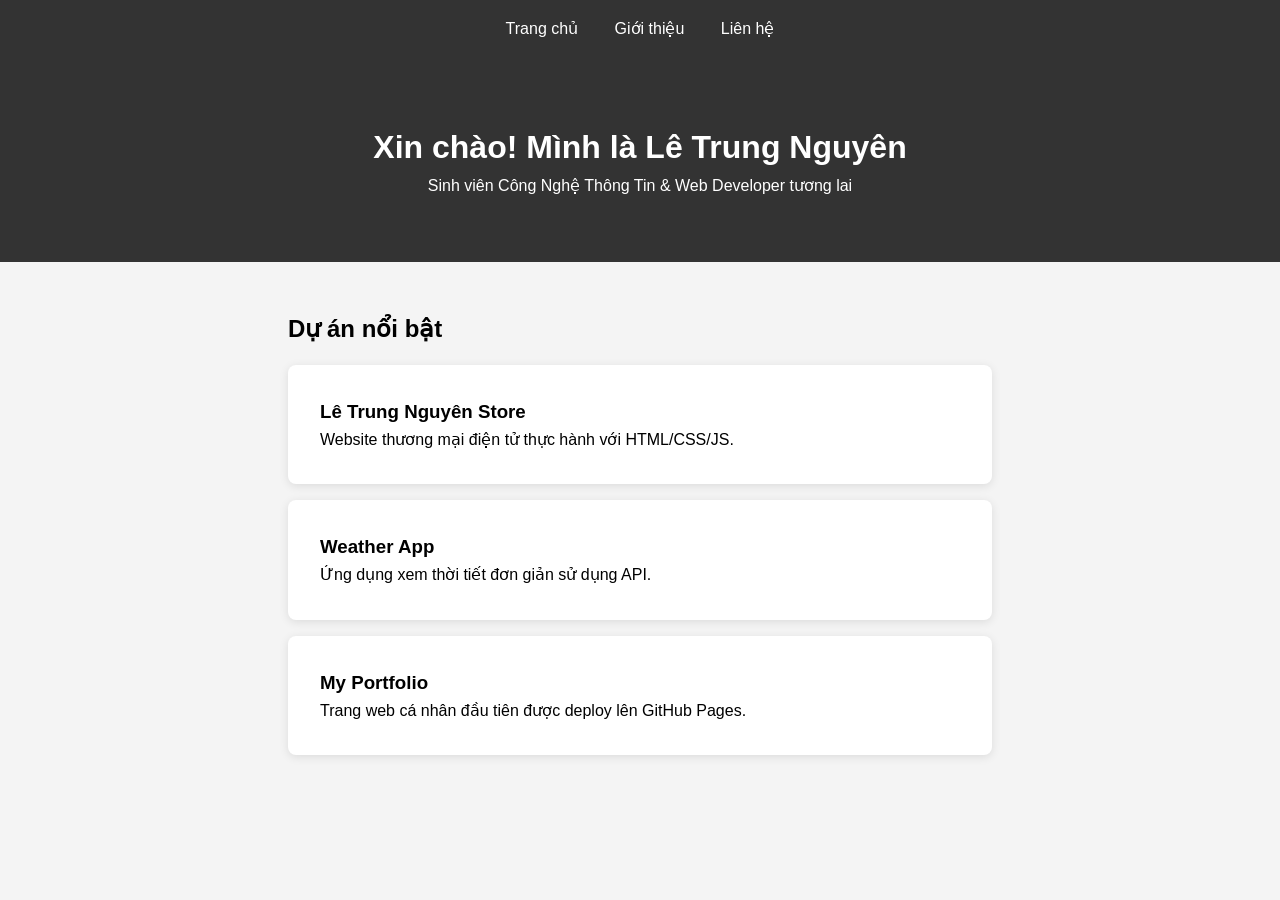
<file: index.html>
<!DOCTYPE html>
<html lang="vi">
<head>
    <meta charset="UTF-8">
    <meta name="viewport" content="width=device-width, initial-scale=1.0">
    <title>Lê Trung Nguyên - Portfolio</title>
    <link rel="stylesheet" href="style.css">
</head>
<body>
    <nav>
        <a href="index.html">Trang chủ</a>
        <a href="about.html">Giới thiệu</a>
        <a href="contact.html">Liên hệ</a>
    </nav>

    <header>
        <h1>Xin chào! Mình là Lê Trung Nguyên</h1>
        <p>Sinh viên Công Nghệ Thông Tin & Web Developer tương lai</p>
    </header>

    <section>
        <h2>Dự án nổi bật</h2>
        <div class="project">
            <h3>Lê Trung Nguyên Store</h3>
            <p>Website thương mại điện tử thực hành với HTML/CSS/JS.</p>
        </div>
        <div class="project">
            <h3>Weather App</h3>
            <p>Ứng dụng xem thời tiết đơn giản sử dụng API.</p>
        </div>
        <div class="project">
            <h3>My Portfolio</h3>
            <p>Trang web cá nhân đầu tiên được deploy lên GitHub Pages.</p>
        </div>
    </section>

    <script src="script.js"></script>
</body>
</html>
</file>
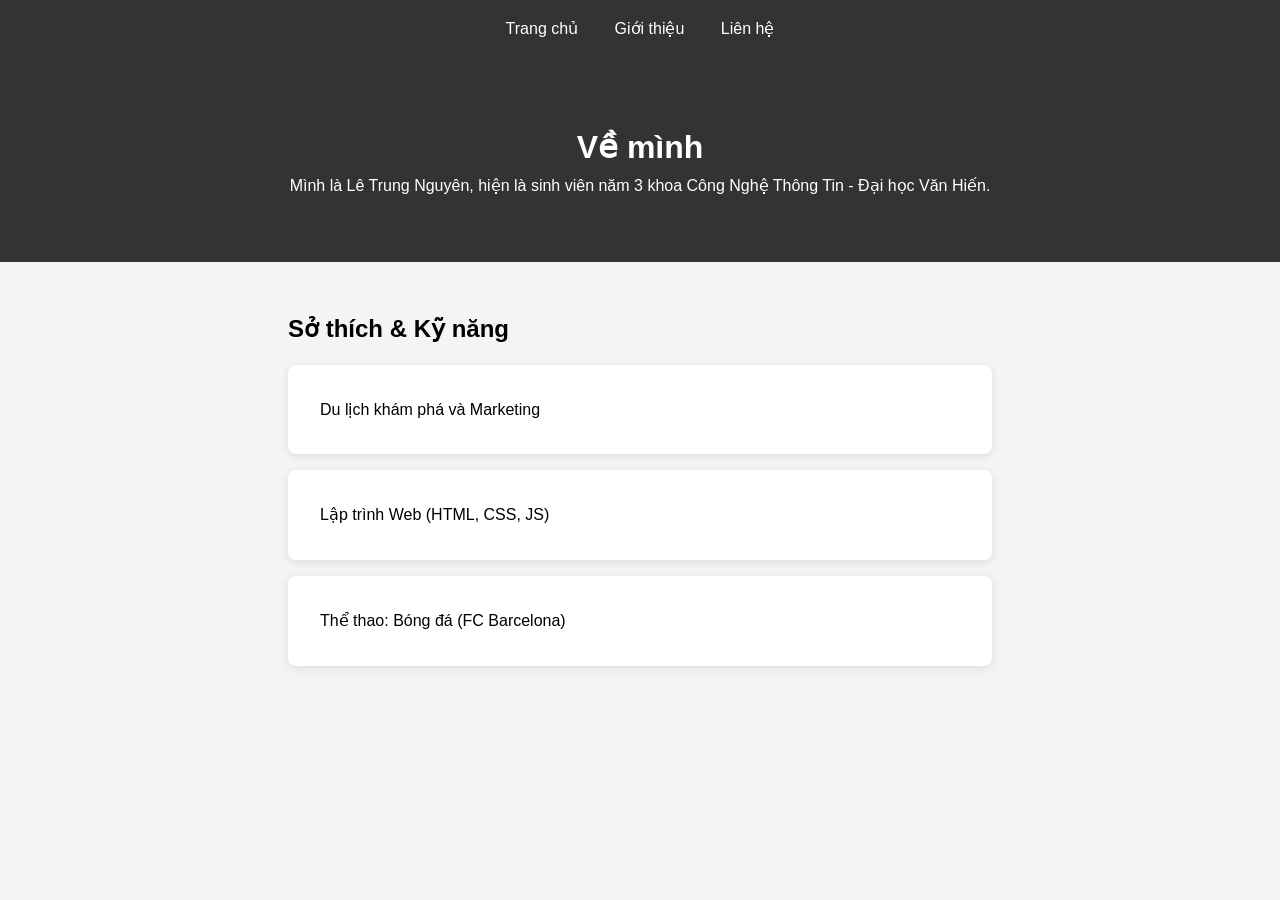
<file: about.html>
<!DOCTYPE html>
<html lang="vi">
<head>
    <meta charset="UTF-8">
    <meta name="viewport" content="width=device-width, initial-scale=1.0">
    <title>Giới thiệu - Lê Trung Nguyên</title>
    <link rel="stylesheet" href="style.css">
</head>
<body>
    <nav>
        <a href="index.html">Trang chủ</a>
        <a href="about.html">Giới thiệu</a>
        <a href="contact.html">Liên hệ</a>
    </nav>

    <header>
        <h1>Về mình</h1>
        <p>Mình là Lê Trung Nguyên, hiện là sinh viên năm 3 khoa Công Nghệ Thông Tin - Đại học Văn Hiến.</p>
    </header>

    <section>
        <h2>Sở thích & Kỹ năng</h2>
        <div class="project">Du lịch khám phá và Marketing</div>
        <div class="project">Lập trình Web (HTML, CSS, JS)</div>
        <div class="project">Thể thao: Bóng đá (FC Barcelona)</div>
    </section>
</body>
</html>
</file>
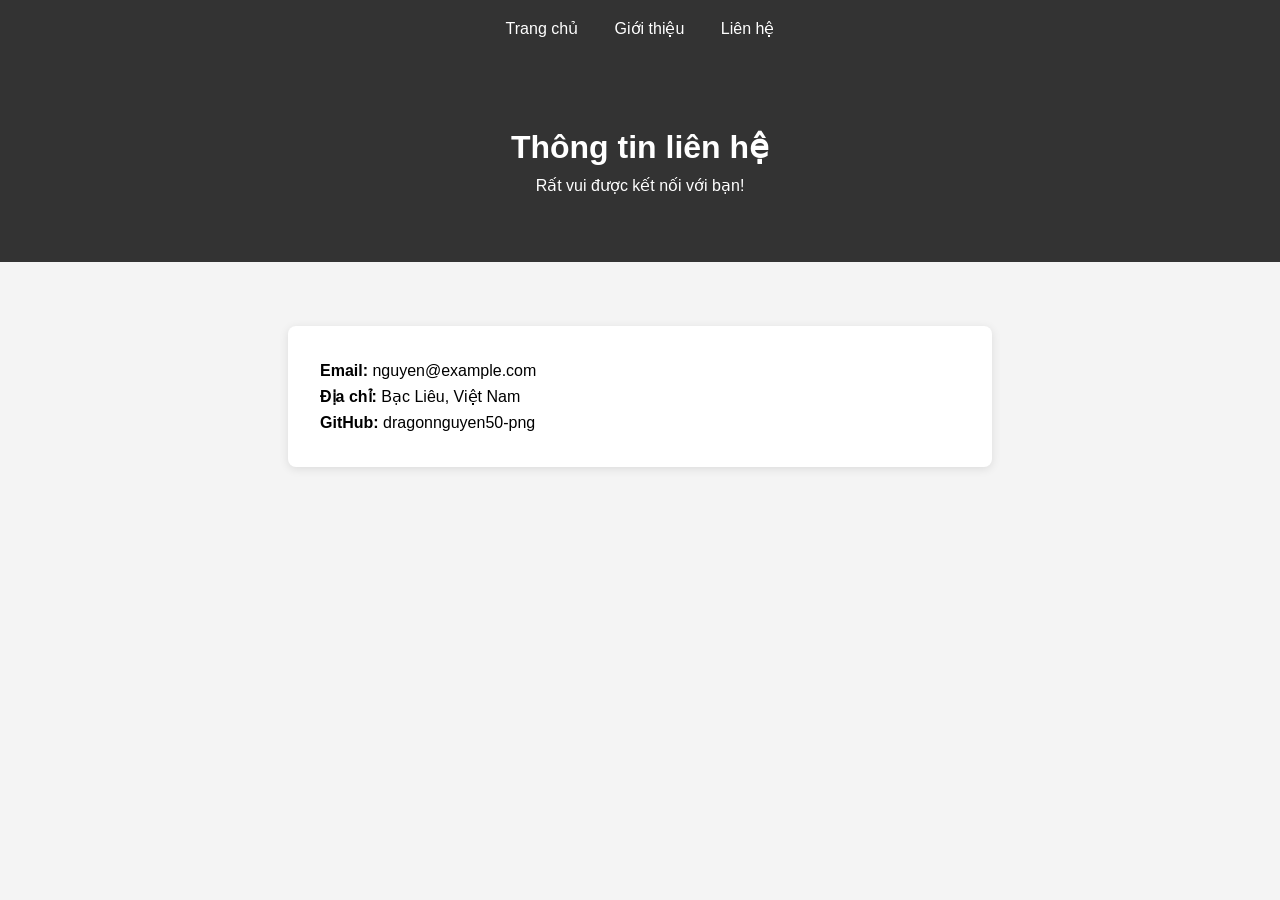
<file: contact.html>
<!DOCTYPE html>
<html lang="vi">
<head>
    <meta charset="UTF-8">
    <meta name="viewport" content="width=device-width, initial-scale=1.0">
    <title>Liên hệ - Lê Trung Nguyên</title>
    <link rel="stylesheet" href="style.css">
</head>
<body>
    <nav>
        <a href="index.html">Trang chủ</a>
        <a href="about.html">Giới thiệu</a>
        <a href="contact.html">Liên hệ</a>
    </nav>

    <header>
        <h1>Thông tin liên hệ</h1>
        <p>Rất vui được kết nối với bạn!</p>
    </header>

    <section>
        <div class="project">
            <p><strong>Email:</strong> nguyen@example.com</p>
            <p><strong>Địa chỉ:</strong> Bạc Liêu, Việt Nam</p>
            <p><strong>GitHub:</strong> dragonnguyen50-png</p>
        </div>
    </section>
</body>
</html>
</file>
<file: style.css>
/* css/style.css */

* { 
    margin: 0; 
    padding: 0; 
    box-sizing: border-box; 
}

body { 
    font-family: 'Segoe UI', Tahoma, Geneva, Verdana, sans-serif; 
    line-height: 1.6; 
    background: #f4f4f4; 
}

nav { 
    background: #333; 
    padding: 1rem; 
    text-align: center; 
}

nav a { 
    color: white; 
    margin: 0 1rem; 
    text-decoration: none; 
}

nav a:hover {
    text-decoration: underline;
}

header { 
    text-align: center; 
    padding: 4rem 2rem; 
    background: #333; 
    color: white; 
}

section { 
    padding: 3rem; 
    max-width: 800px; 
    margin: 0 auto; 
}

.project { 
    background: white; 
    padding: 2rem; 
    margin: 1rem 0; 
    border-radius: 8px; 
    box-shadow: 0 2px 10px rgba(0,0,0,0.1); 
}
</file>
